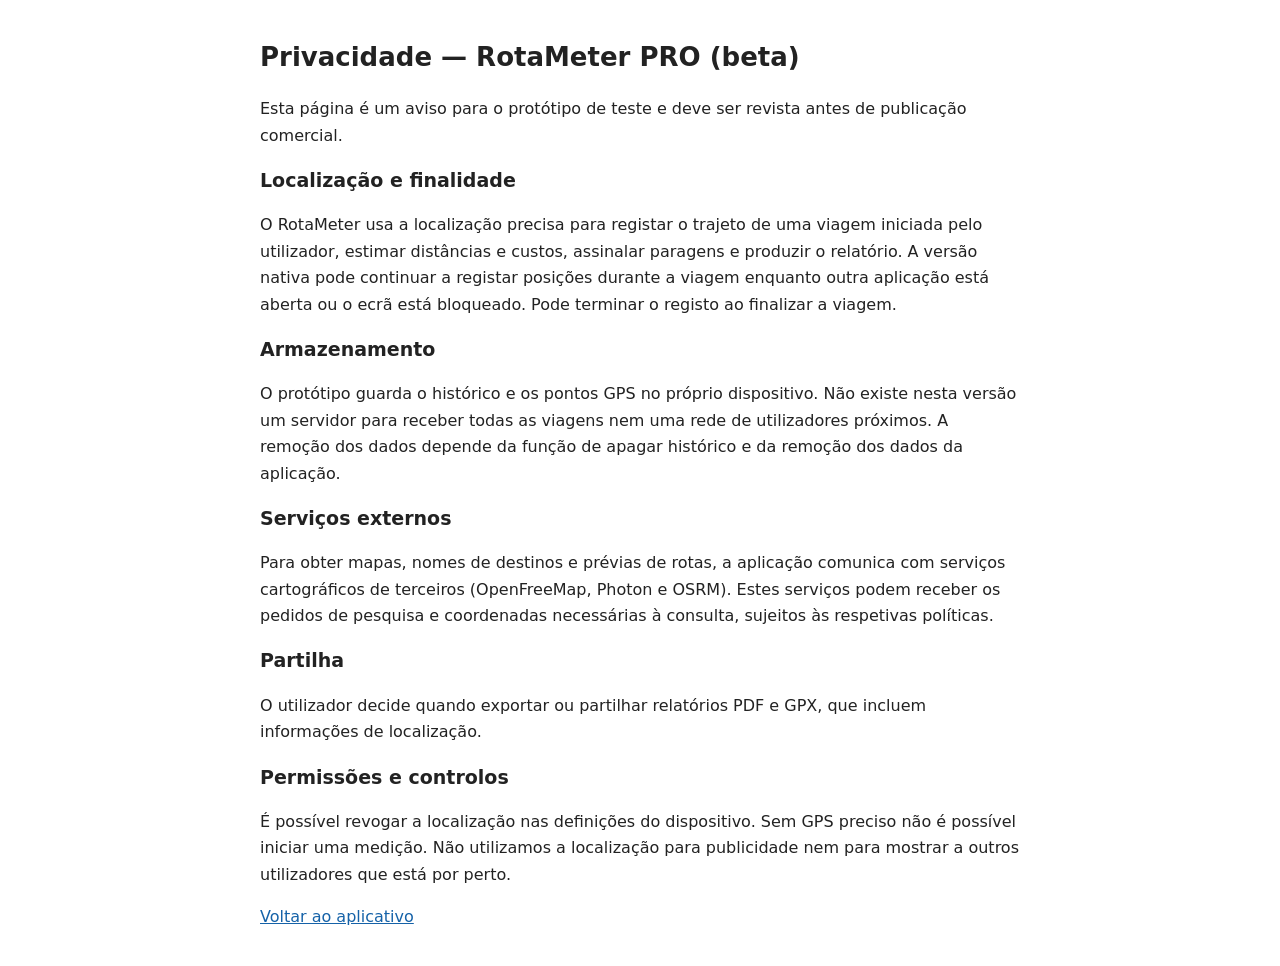
<file: privacidade.html>
<!doctype html><html lang="pt-PT"><head><meta charset="utf-8"><meta name="viewport" content="width=device-width,initial-scale=1"><title>Privacidade — RotaMeter PRO (beta)</title><style>body{font:16px/1.65 system-ui,sans-serif;max-width:760px;margin:36px auto;padding:0 20px;color:#222}h1{font-size:26px}h2{font-size:19px}a{color:#1562a8}</style></head><body><h1>Privacidade — RotaMeter PRO (beta)</h1><p>Esta página é um aviso para o protótipo de teste e deve ser revista antes de publicação comercial.</p><h2>Localização e finalidade</h2><p>O RotaMeter usa a localização precisa para registar o trajeto de uma viagem iniciada pelo utilizador, estimar distâncias e custos, assinalar paragens e produzir o relatório. A versão nativa pode continuar a registar posições durante a viagem enquanto outra aplicação está aberta ou o ecrã está bloqueado. Pode terminar o registo ao finalizar a viagem.</p><h2>Armazenamento</h2><p>O protótipo guarda o histórico e os pontos GPS no próprio dispositivo. Não existe nesta versão um servidor para receber todas as viagens nem uma rede de utilizadores próximos. A remoção dos dados depende da função de apagar histórico e da remoção dos dados da aplicação.</p><h2>Serviços externos</h2><p>Para obter mapas, nomes de destinos e prévias de rotas, a aplicação comunica com serviços cartográficos de terceiros (OpenFreeMap, Photon e OSRM). Estes serviços podem receber os pedidos de pesquisa e coordenadas necessárias à consulta, sujeitos às respetivas políticas.</p><h2>Partilha</h2><p>O utilizador decide quando exportar ou partilhar relatórios PDF e GPX, que incluem informações de localização.</p><h2>Permissões e controlos</h2><p>É possível revogar a localização nas definições do dispositivo. Sem GPS preciso não é possível iniciar uma medição. Não utilizamos a localização para publicidade nem para mostrar a outros utilizadores que está por perto.</p><p><a href="./index.html">Voltar ao aplicativo</a></p></body></html>
</file>
